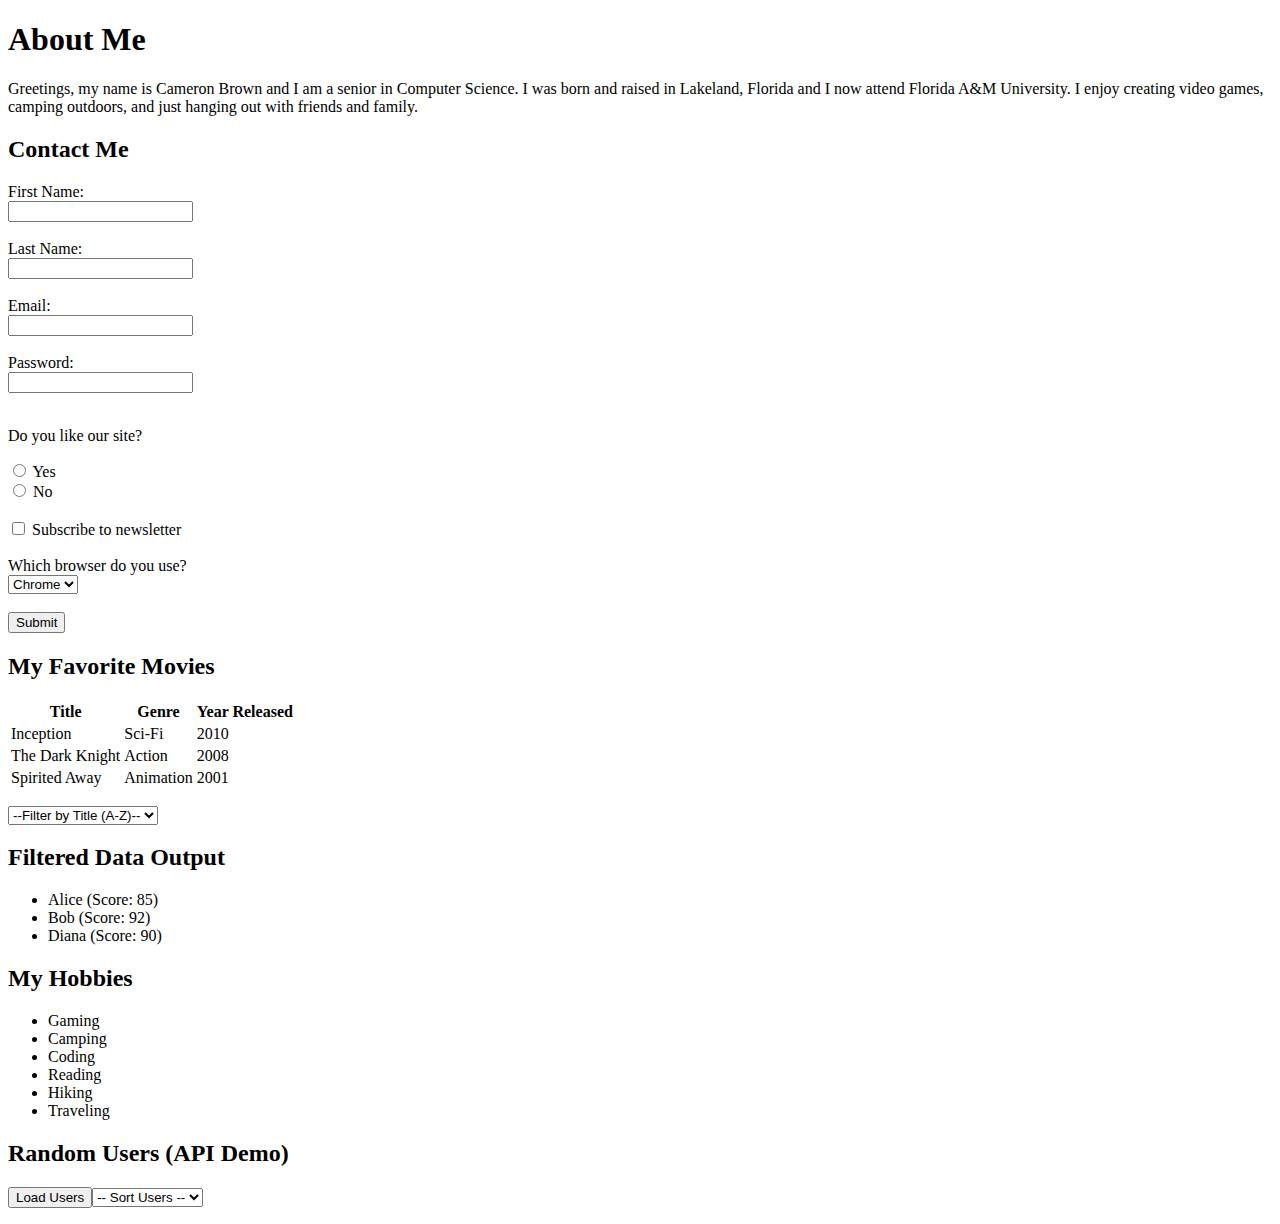
<file: frontend/index.html>
<!DOCTYPE html>
<html lang="en">
<head>
    <meta charset="UTF-8">
    <meta name="viewport" content="width=device-width, initial-scale=1.0">
    <title>COP_3060</title>
    <link rel="stylesheet" href="styles.css">
</head>

<body>
    <h1>About Me</h1>
    <p>
        Greetings, my name is Cameron Brown and I am a senior in Computer Science.
        I was born and raised in Lakeland, Florida and I now attend Florida A&amp;M University.
        I enjoy creating video games, camping outdoors, and just hanging out with friends and family.
    </p>

    <h2>Contact Me</h2>
    <form action="#" method="post">
        <label for="firstName">First Name:</label><br>
        <input type="text" id="firstName" name="firstName" required><br><br>

        <label for="lastName">Last Name:</label><br>
        <input type="text" id="lastName" name="lastName" required><br><br>

        <label for="email">Email:</label><br>
        <input type="email" id="email" name="email" required><br><br>

        <label for="password">Password:</label><br>
        <input type="password" id="password" name="password" required><br><br>

        <p>Do you like our site?</p>
        <input type="radio" id="likeYes" name="likeSite" value="yes">
        <label for="likeYes">Yes</label><br>
        <input type="radio" id="likeNo" name="likeSite" value="no">
        <label for="likeNo">No</label><br><br>

        <input type="checkbox" id="subscribe" name="subscribe">
        <label for="subscribe">Subscribe to newsletter</label><br><br>

        <label for="browser">Which browser do you use?</label><br>
        <select id="browser" name="browser">
            <option value="chrome">Chrome</option>
            <option value="firefox">Firefox</option>
            <option value="safari">Safari</option>
            <option value="edge">Edge</option>
            <option value="other">Other</option>
        </select><br><br>

        <input type="submit" value="Submit">
    </form>

    <h2>My Favorite Movies</h2>
    <table>
        <thead>
            <tr>
                <th>Title</th>
                <th>Genre</th>
                <th>Year Released</th>
            </tr>
        </thead>
        <tbody>
            <tr>
                <td>Inception</td>
                <td>Sci-Fi</td>
                <td>2010</td>
            </tr>
            <tr>
                <td>The Dark Knight</td>
                <td>Action</td>
                <td>2008</td>
            </tr>
            <tr>
                <td>Spirited Away</td>
                <td>Animation</td>
                <td>2001</td>
            </tr>
        </tbody>
    </table>

    <h2>Filtered Data Output</h2>
    <div id="output"></div>

    <script src="app.js" defer></script>
</body>
</html>
</file>
<file: frontend/styles.css>

</file>
